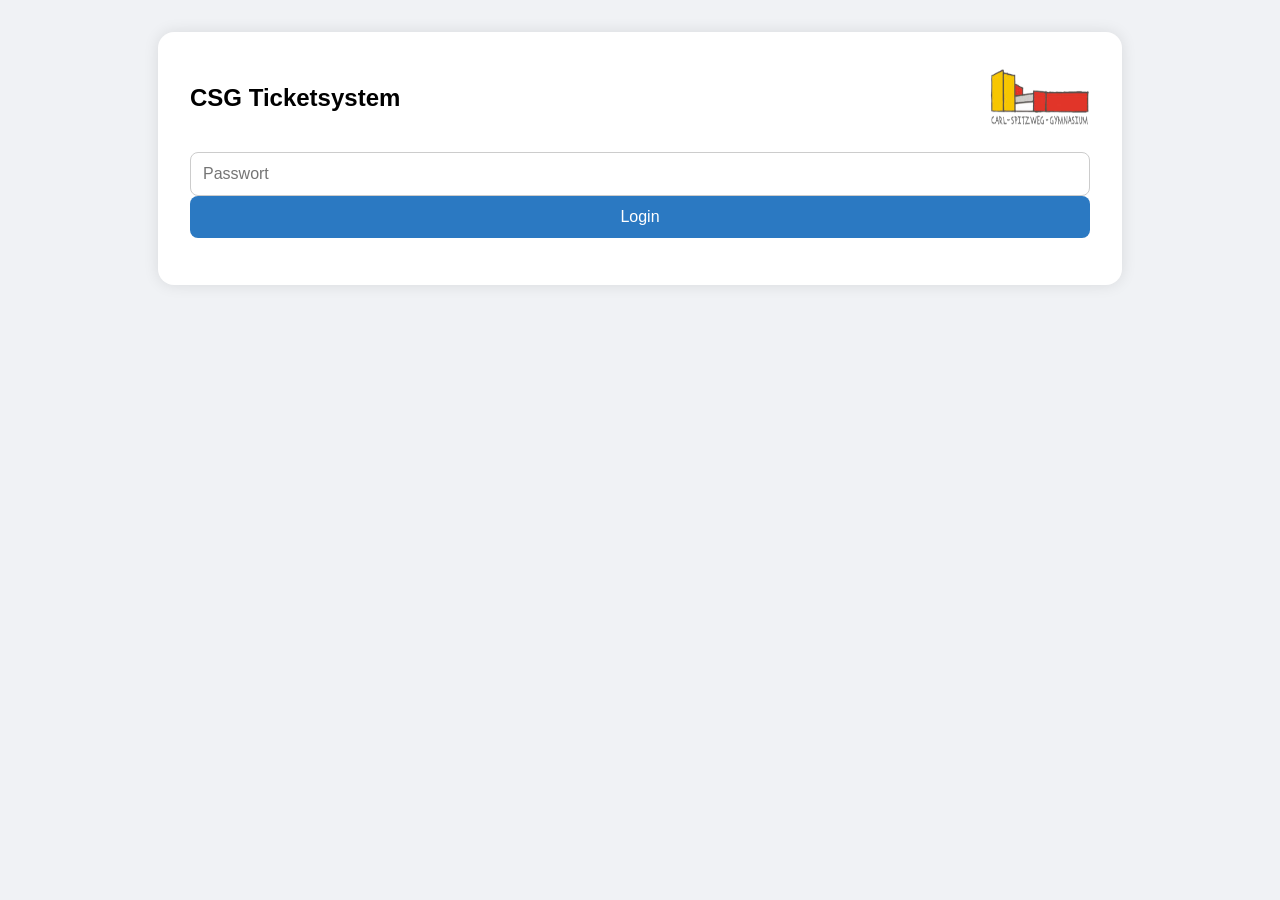
<file: index.html>
<!DOCTYPE html>
<html lang="de">
    <head>
        <meta CHARSET="UTF-8"/>
        <meta name="viewport" content="width=device-width initial-scale=1.0"/>
        <title>CSG Ticketsystem</title>
        <link rel="stylesheet" href="./css/style.css"/>
        <link rel="icon" type="image/x-icon" href="./img/favicon.ico">
        <meta http-equiv="refresh" content="0; url=../php/ticket_submit.php" />
    </head>
    <body>
        <div class="container">
            <div class="header-with-image">
                <h2>CSG Ticketsystem</h2>
                <img src="./img/csg.png" width="100"/>
            </div>
            <form action="./php/unlock.php" method="post">
                <input type="password" name="password" id="password" placeholder="Passwort" required/>
                <button type="submit">Login</button>
            </form>
        </div>
    </body>
</html>
</file>
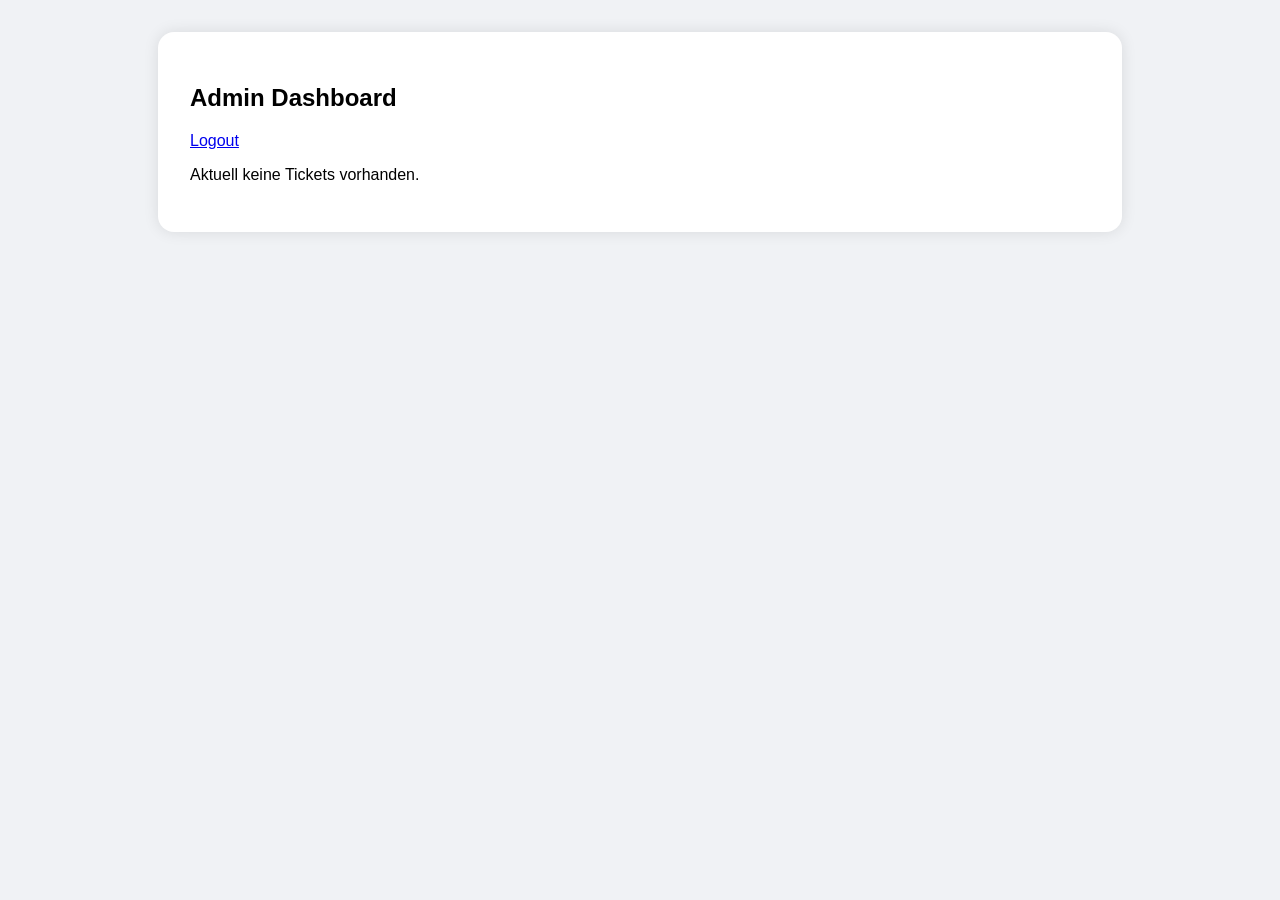
<file: admin.html>
<!DOCTYPE html>
<html lang="de">
<head>
  <meta charset="UTF-8" />
  <title>Admin Dashboard</title>
  <link rel="stylesheet" href="css/style.css" />
</head>
<body>
  <div class="container">
    <h2>Admin Dashboard</h2>
    <a href="backend/logout.php">Logout</a>
    <div id="ticket-container">Tickets werden geladen...</div>
  </div>
  <script>
    // einfache Escaping-Funktion gegen XSS 
    //test
    function escapeHtml(str) {
      return String(str)
        .replace(/&/g, "&amp;")
        .replace(/</g, "&lt;")
        .replace(/>/g, "&gt;")
        .replace(/"/g, "&quot;")
        .replace(/'/g, "&#039;");
    }

    async function ladeTickets() {
      try {
        const response = await fetch('backend/tickets.json');
        if (!response.ok) throw new Error("Fehler beim Laden der Datei");

        const tickets = await response.json();
        const container = document.getElementById('ticket-container');
        container.innerHTML = '';

        if (!Array.isArray(tickets) || tickets.length === 0) {
          container.innerHTML = '<p>Aktuell keine Tickets vorhanden.</p>';
          return;
        }

        tickets.forEach(ticket => {
          const div = document.createElement('div');
          div.className = 'ticket';
          const date = ticket.created_at || ticket.date || '';
          const room = ticket.room || ticket.raum || '';

          div.innerHTML = `
            <h3>${escapeHtml(ticket.title || '')}</h3>
            <p><strong>Kategorie:</strong> ${escapeHtml(ticket.category || '')}</p>
            ${room ? `<p><strong>Raum:</strong> ${escapeHtml(room)}</p>` : ""}
            <p>${escapeHtml(ticket.description || '')}</p>
            <p><em>${escapeHtml(date)}</em></p>
          `;
          container.appendChild(div);
        });
      } catch (error) {
        document.getElementById('ticket-container').innerHTML = 'Fehler beim Laden der Tickets: ' + error.message;
        console.error(error);
      }
    }

    ladeTickets();
  </script>
</body>
</html>
</file>
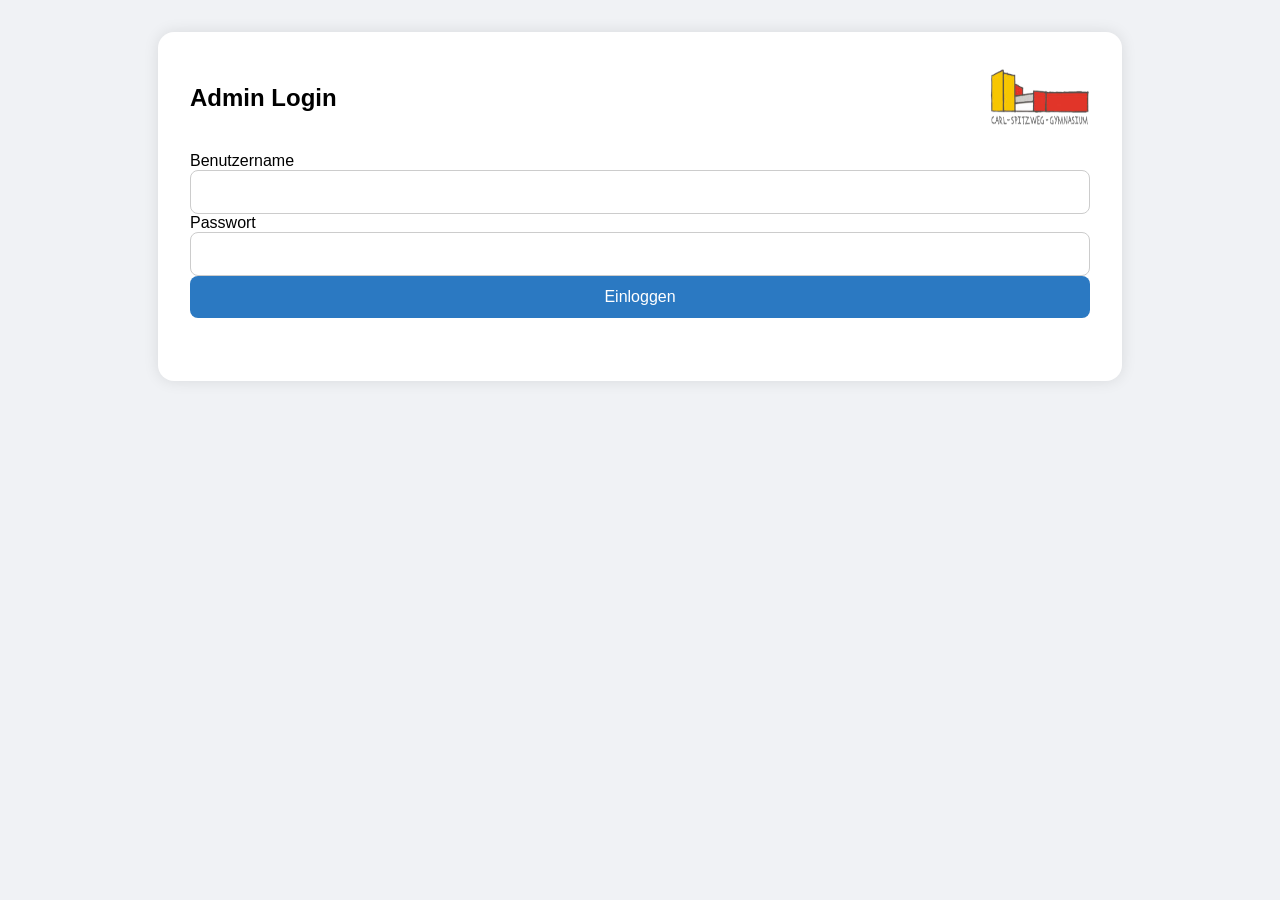
<file: login.html>
<!DOCTYPE html>
<html lang="de">
<head>
  <meta charset="UTF-8" />
  <meta name="viewport" content="width=device-width, initial-scale=1.0" />
  <title>Login</title>
  <link rel="stylesheet" href="./css/style.css" />
</head>
<body>
    <div class="container">
    <div class="header-with-image">
      <h2>Admin Login</h2>
      <img src="img/csg.png" width="100" />
    </div>
    <form id="loginForm">
      <label for="username">Benutzername</label>
      <input type="text" id="username" name="username" required />
      <label for="password">Passwort</label>
      <input type="password" id="password" name="password" required />
      <button type="submit">Einloggen</button>
    </form>
    <p id="errorMsg" style="color: red;"></p>
  </div>
  <script src="./js/login.js"></script>
</body>
</html>
</file>
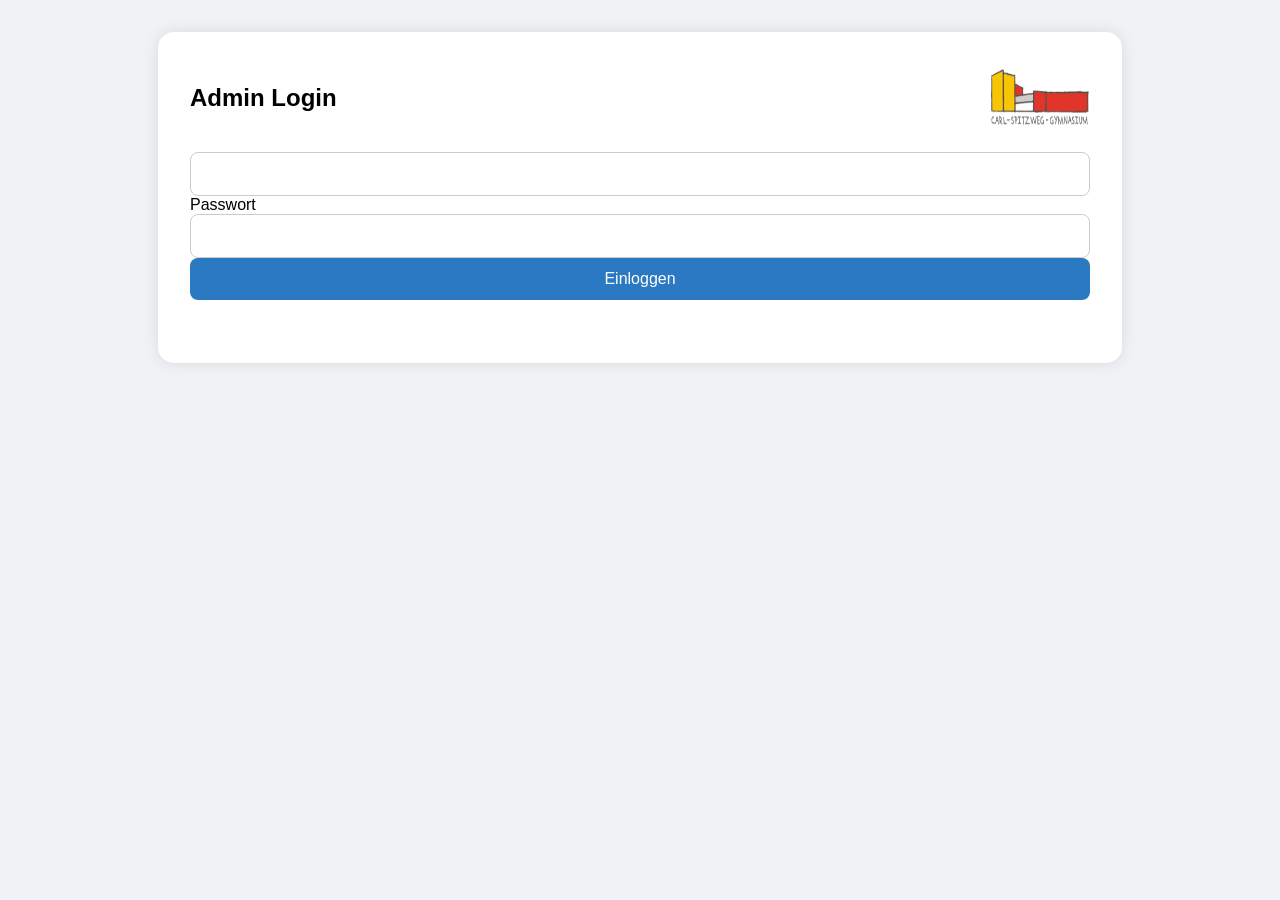
<file: pages/login.html>
<!DOCTYPE html>
<html lang="de">
<head>
  <meta charset="UTF-8" />
  <meta name="viewport" content="width=device-width, initial-scale=1.0" />
  <title>Login</title>
  <link rel="stylesheet" href="../css/style.css" />
  <link rel="icon" type="image/x-icon" href="/img/favicon.ico">
</head>
<body>
    <div class="container">
    <div class="header-with-image">
      <h2>Admin Login</h2>
      <img src="../img/csg.png" width="100" />
    </div>
    <form id="loginForm"> 
      <input type="text" id="username" name="username" required />
      <label for="password">Passwort</label>
      <input type="password" id="password" name="password" required />
      <button type="submit">Einloggen</button>
    </form>
     <p id="errorMsg" style="color: red;"></p>
  </div>
  <script src="../js/login.js"></script>
</body>
</html>
</file>
<file: css/style.css>
/* Grundstyles */
body {
  font-family: Arial, sans-serif;
  background: #f0f2f5;
  padding: 2rem;
  margin: 0;
}

.container {
  max-width: 900px;
  margin: auto;
  background: #fff;
  padding: 2rem;
  border-radius: 1rem;
  box-shadow: 0 0 15px rgba(0,0,0,0.1);
}

.header-with-image {
  display: flex;
  justify-content: space-between;
  align-items: center;
  margin-bottom: 20px;
}

.header-with-image img {
  height: 60px;
}

/* Formular Styles */
input, textarea, select, button {
  width: 100%;
  padding: 0.75rem;
  font-size: 1rem;
  border-radius: 0.5rem;
  border: 1px solid #ccc;
  box-sizing: border-box;
}

button {
  background-color: #2b79c2;
  color: white;
  border: none;
  cursor: pointer;
  margin-bottom: 15px;
}

button:hover {
  background-color: #1d5fa0;
}

/* Login Button (Index-Seite) */
.login-btn {
  display: inline-block;
  padding: 12px 400px;
  background: #2b79c2;
  color: white;
  border-radius: 10px;
  text-decoration: none;
  font-weight: bold;
  font-size: 1rem;
  cursor: pointer;
  border: none;
  transition: all 0.2s ease-in-out;
  margin-bottom: 15px;
}

.login-btn:hover {
  background: #1d5fa0;
  transform: scale(1.05);
  box-shadow: 0 4px 12px rgba(0,0,0,0.2);
}

/* Logout Button */
.logout-btn {
  display: inline-block;
  padding: 10px 20px;
  background: #ff4d4d;
  color: white;
  border-radius: 10px;
  text-decoration: none;
  font-weight: bold;
  transition: 0.2s ease-in-out;
  margin-bottom: 20px;
}

.logout-btn:hover {
  background: #e60000;
  transform: scale(1.05);
}

/* Tickets */
.ticket {
  border: 1px solid #ccc;
  padding: 1rem;
  margin-bottom: 1rem;
  border-radius: 10px;
  background: #fff;
  box-shadow: 0 0 10px rgba(0,0,0,0.1);
}

.ticket h3 {
  margin-top: 0;
  color: #2b79c2;
}

.ticket p {
  margin: 0.3rem 0;
}

/* Status Labels */
.status {
  display: inline-block;
  padding: 4px 10px;
  border-radius: 8px;
  font-size: 0.8rem;
  font-weight: bold;
  margin-top: 8px;
}

/* Logout Button */
.logout-btn {
    display: inline-block;
    padding: 10px 20px;
    background: #ff4d4d;
    color: white;
    border-radius: 10px;
    text-decoration: none;
    font-weight: bold;
    transition: 0.2s ease-in-out;
    margin-bottom: 20px;
}

.logout-btn:hover {
    background: #e60000;
    transform: scale(1.05);
}

/* Tickets */
.ticket {
    border: 1px solid #ccc;
    padding: 1rem;
    margin-bottom: 1rem;
    border-radius: 10px;
    background: #fff;
    box-shadow: 0 0 10px rgba(0,0,0,0.1);
}

.ticket h3 {
    margin-top: 0;
    color: #2b79c2;
}

.ticket p {
    margin: 0.3rem 0;
}

/* Status Labels */
.status {
    display: inline-block;
    padding: 4px 10px;
    border-radius: 8px;
    font-size: 0.8rem;
    font-weight: bold;
    margin-top: 8px;
}

.status.To-Do { background: #ffcccc; color: #a00; }
.status.InProgress { background: #fff3cd; color: #856404; }
.status.Done { background: #d4edda; color: #155724; }

@media (prefers-color-scheme: dark) {
    /* Grundstyles */
    body {
      font-family: Arial, sans-serif;
      background: #121212;
      padding: 2rem;
      margin: 0;
      color: #e2e2e2;
    }

    .container {
      max-width: 900px;
      margin: auto;
      background: #333333;
      padding: 2rem;
      border-radius: 1rem;
      box-shadow: 0 0 15px rgba(0,0,0,0.1);
    }

    .header-with-image {
      display: flex;
      justify-content: space-between;
      align-items: center;
      margin-bottom: 20px;
    }

    .header-with-image img {
      height: 60px;
    }

    /* Formular Styles */
    input, textarea, select, button {
      width: 100%;
      background-color: #6b6b6b;
      margin-bottom: 15px;
      padding: 0.75rem;
      font-size: 1rem;
      border-radius: 0.5rem;
      border: 1px solid #ccc;
      box-sizing: border-box;
    }

    button {
      background-color: #2b79c2;
      color: white;
      border: none;
      cursor: pointer;
    }

    button:hover {
      background-color: #1d5fa0;
    }

    /* Login Button (Index-Seite) */
    .login-btn {
      display: inline-block;
      padding: 12px 400px;
      background: #2b79c2;
      color: white;
      border-radius: 10px;
      text-decoration: none;
      font-weight: bold;
      font-size: 1rem;
      cursor: pointer;
      border: none;
      transition: all 0.2s ease-in-out;
      margin-bottom: 15px;
    }

    .login-btn:hover {
      background: #1d5fa0;
      transform: scale(1.05);
      box-shadow: 0 4px 12px rgba(0,0,0,0.2);
    }

    /* Logout Button */
    .logout-btn {
      display: inline-block;
      padding: 10px 20px;
      background: #ff4d4d;
      color: white;
      border-radius: 10px;
      text-decoration: none;
      font-weight: bold;
      transition: 0.2s ease-in-out;
      margin-bottom: 20px;
    }

    .logout-btn:hover {
      background: #e60000;
      transform: scale(1.05);
    }

    /* Tickets */
    .ticket {
      border: 1px solid #ccc;
      padding: 1rem;
      margin-bottom: 1rem;
      border-radius: 10px;
      background: #fff;
      box-shadow: 0 0 10px rgba(0,0,0,0.1);
    }

    .ticket h3 {
      margin-top: 0;
      color: #2b79c2;
    }

    .ticket p {
      margin: 0.3rem 0;
    }

    /* Status Labels */
    .status {
      display: inline-block;
      padding: 4px 10px;
      border-radius: 8px;
      font-size: 0.8rem;
      font-weight: bold;
      margin-top: 8px;
    }

    /* Logout Button */
    .logout-btn {
        display: inline-block;
        padding: 10px 20px;
        background: #ff4d4d;
        color: white;
        border-radius: 10px;
        text-decoration: none;
        font-weight: bold;
        transition: 0.2s ease-in-out;
        margin-bottom: 20px;
    }

    .logout-btn:hover {
        background: #e60000;
        transform: scale(1.05);
    }

    /* Tickets */
    .ticket {
        border: 1px solid #ccc;
        padding: 1rem;
        margin-bottom: 1rem;
        border-radius: 10px;
        background: #333333;
        box-shadow: 0 0 10px rgba(0,0,0,0.1);
    }

    .ticket h3 {
        margin-top: 0;
        color: #2b79c2;
    }

    .ticket p {
        margin: 0.3rem 0;
    }

    /* Status Labels */
    .status {
        display: inline-block;
        padding: 4px 10px;
        border-radius: 8px;
        font-size: 0.8rem;
        font-weight: bold;
        margin-top: 8px;
    }

    .status.To-Do { background: #ffcccc; color: #a00; }
    .status.InProgress { background: #fff3cd; color: #856404; }
    .
}
</file>
